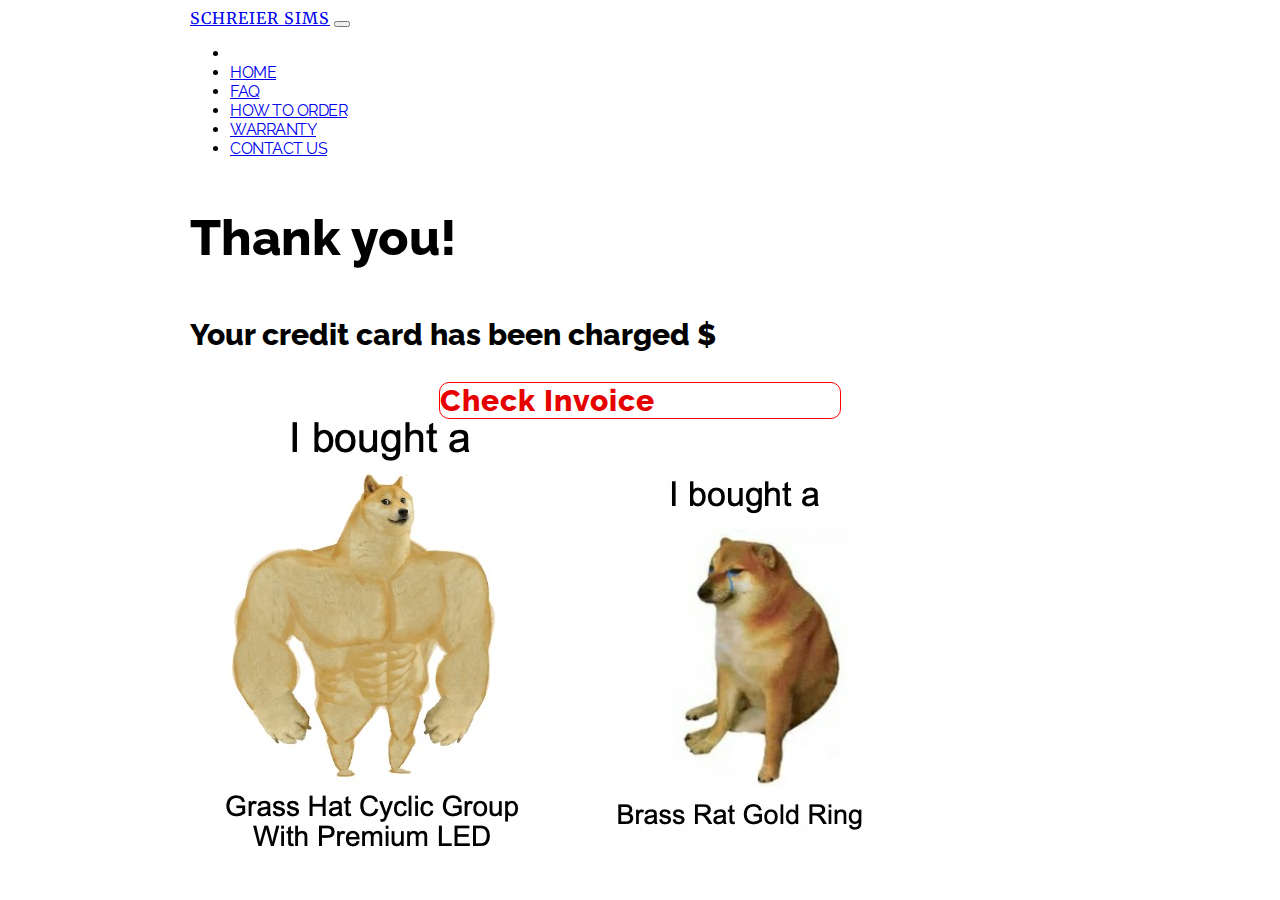
<file: charged.html>
<!DOCTYPE html>
<html lang="en">
	<head>
		<title>MIT Group Delivery</title>
		<meta charset="utf-8" />
		<meta name="viewport" content="width=device-width, initial-scale=1" />
		<link rel="preconnect" href="https://fonts.googleapis.com" />
		<link rel="preconnect" href="https://fonts.gstatic.com" crossorigin />
		<link
			href="https://fonts.googleapis.com/css2?family=Merriweather:ital,wght@1,400&family=Montserrat&family=Raleway:wght@300;400&display=swap"
			rel="stylesheet"
		/>
		<link
			href="https://cdn.jsdelivr.net/npm/bootstrap@5.1.3/dist/css/bootstrap.min.css"
			rel="stylesheet"
			integrity="sha384-1BmE4kWBq78iYhFldvKuhfTAU6auU8tT94WrHftjDbrCEXSU1oBoqyl2QvZ6jIW3"
			crossorigin="anonymous"
		/>
		<script
			src="https://cdn.jsdelivr.net/npm/bootstrap@5.1.3/dist/js/bootstrap.bundle.min.js"
			integrity="sha384-ka7Sk0Gln4gmtz2MlQnikT1wXgYsOg+OMhuP+IlRH9sENBO0LRn5q+8nbTov4+1p"
			crossorigin="anonymous"
		></script>
		<link rel="stylesheet" href="style.css" />
	</head>
	<body>
		<nav
			class="navbar navbar-expand-md navbar-light bg-light p-3 border-bottom border-dark"
		>
			<div class="container-fluid raleway">
				<a
					class="navbar-brand fs-4 mb-1 merriweather px-2"
					href="index.html"
					>SCHREIER SIMS</a
				>
				<button
					class="navbar-toggler"
					type="button"
					data-bs-toggle="collapse"
					data-bs-target="#navbarSupportedContent"
					aria-controls="navbarSupportedContent"
					aria-expanded="false"
					aria-label="Toggle navigation"
				>
					<span class="navbar-toggler-icon"></span>
				</button>
				<div
					class="collapse navbar-collapse"
					id="navbarSupportedContent"
				>
					<ul
						class="navbar-nav me-auto mb-lg-0 fs-6 d-flex close-spacing"
						style="width: 100%"
					>
						<li class="flex-grow-1">&nbsp;</li>
						<li class="nav-item px-2">
							<a class="nav-link" href="index.html">HOME</a>
						</li>
						<li class="nav-item px-2">
							<a class="nav-link" href="#">FAQ</a>
						</li>
						<li class="nav-item px-2">
							<a class="nav-link" href="#">HOW TO ORDER</a>
						</li>
						<li class="nav-item px-2">
							<a class="nav-link" href="#">WARRANTY</a>
						</li>
						<li class="nav-item px-2">
							<a class="nav-link" href="copyright.html"
								>CONTACT US</a
							>
						</li>
					</ul>
				</div>
			</div>
		</nav>
		<div
			class="container pt-4 text-center raleway"
			style="font-weight: 800"
		>
			<p style="font-size: 50px">Thank you!</p>
			<p style="font-size: 30px" id="charged">
				Your credit card has been charged $9876.54.
			</p>
			<div
				class="pt-3"
				style="
					display: flex;
					justify-content: center;
					align-items: center;
				"
			>
				<div
					style="
						border: 1px solid red;
						border-radius: 10px;
						width: 400px;
					"
				>
					<a
						class="nav-link"
						href="https://bit.ly/3NzrQQR"
						style="
							color: rgb(230, 0, 0);
							text-decoration: none;
							font-size: 30px;
							font-weight: 800;
							letter-spacing: 1px;
						"
						>Check Invoice</a
					>
				</div>
			</div>
			<img src="badmeme.png" class="py-5"/>
		</div>
		<script>
			let a = 0;
			let x = location.search;
			let ind = x.indexOf("=");
			document.getElementById("charged").innerHTML =
				"Your credit card has been charged $" + x.substring(ind + 1);
		</script>
	</body>
</html>
</file>
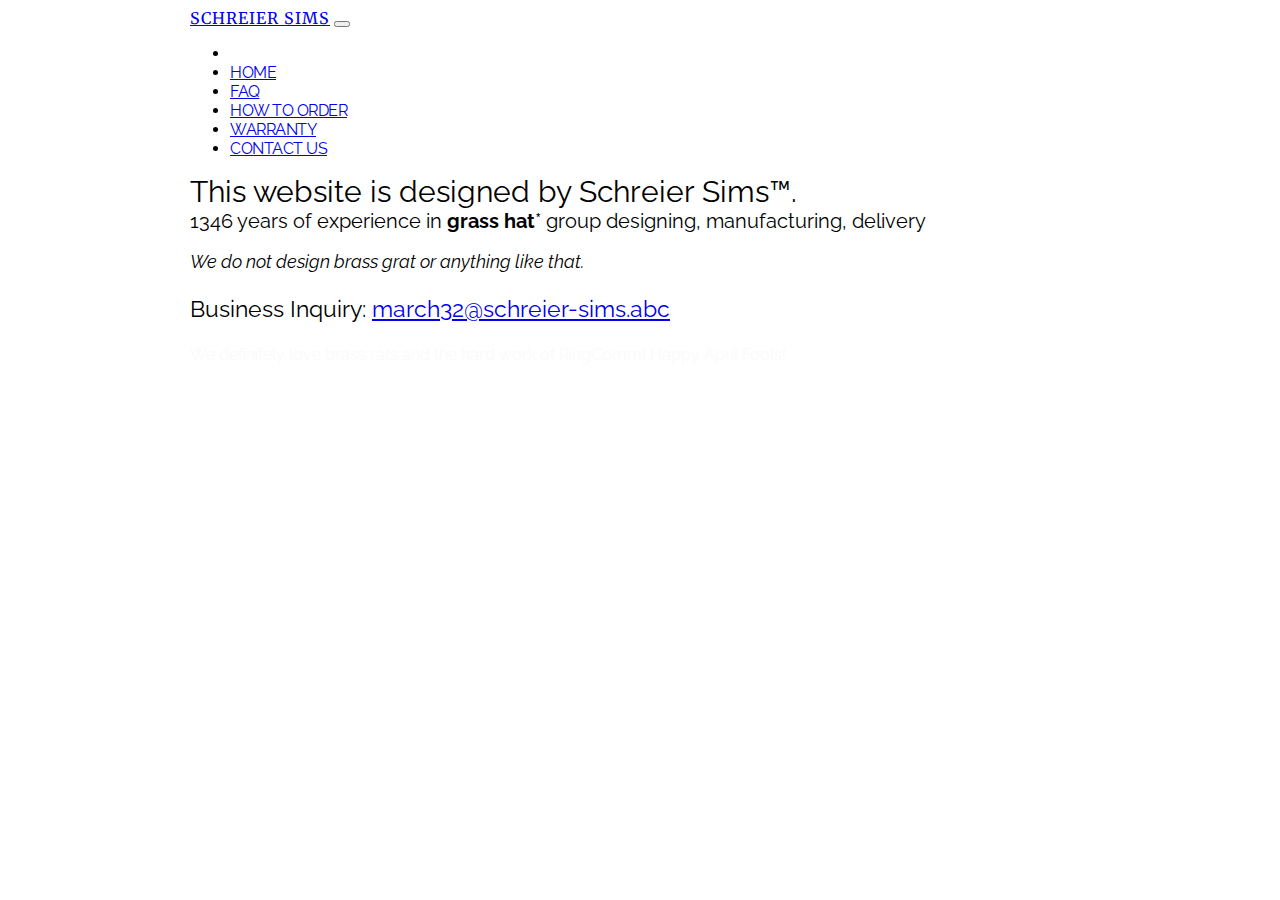
<file: Copyright.html>
<!DOCTYPE html>
<html lang="en">
	<head>
		<title>MIT Group Delivery</title>
		<meta charset="utf-8" />
		<meta name="viewport" content="width=device-width, initial-scale=1" />
		<link rel="preconnect" href="https://fonts.googleapis.com" />
		<link rel="preconnect" href="https://fonts.gstatic.com" crossorigin />
		<link
			href="https://fonts.googleapis.com/css2?family=Merriweather:ital,wght@1,400&family=Montserrat&family=Raleway:wght@300;400&display=swap"
			rel="stylesheet"
		/>
		<link
			href="https://cdn.jsdelivr.net/npm/bootstrap@5.1.3/dist/css/bootstrap.min.css"
			rel="stylesheet"
			integrity="sha384-1BmE4kWBq78iYhFldvKuhfTAU6auU8tT94WrHftjDbrCEXSU1oBoqyl2QvZ6jIW3"
			crossorigin="anonymous"
		/>
		<script
			src="https://cdn.jsdelivr.net/npm/bootstrap@5.1.3/dist/js/bootstrap.bundle.min.js"
			integrity="sha384-ka7Sk0Gln4gmtz2MlQnikT1wXgYsOg+OMhuP+IlRH9sENBO0LRn5q+8nbTov4+1p"
			crossorigin="anonymous"
		></script>
		<link rel="stylesheet" href="style.css" />
	</head>
	<body>
		<nav
			class="navbar navbar-expand-md navbar-light bg-light p-3 border-bottom border-dark"
		>
			<div class="container-fluid raleway">
				<a
					class="navbar-brand fs-4 mb-1 merriweather px-2"
					href="index.html"
					>SCHREIER SIMS</a
				>
				<button
					class="navbar-toggler"
					type="button"
					data-bs-toggle="collapse"
					data-bs-target="#navbarSupportedContent"
					aria-controls="navbarSupportedContent"
					aria-expanded="false"
					aria-label="Toggle navigation"
				>
					<span class="navbar-toggler-icon"></span>
				</button>
				<div
					class="collapse navbar-collapse"
					id="navbarSupportedContent"
				>
					<ul
						class="navbar-nav me-auto mb-lg-0 fs-6 d-flex close-spacing"
						style="width: 100%"
					>
						<li class="flex-grow-1">&nbsp;</li>
						<li class="nav-item px-2">
							<a class="nav-link" href="index.html">HOME</a>
						</li>
						<li class="nav-item px-2">
							<a class="nav-link" href="#">FAQ</a>
						</li>
						<li class="nav-item px-2">
							<a class="nav-link" href="#">HOW TO ORDER</a>
						</li>
						<li class="nav-item px-2">
							<a class="nav-link" href="#">WARRANTY</a>
						</li>
						<li class="nav-item px-2">
							<a class="nav-link" href="#">CONTACT US</a>
						</li>
					</ul>
				</div>
			</div>
		</nav>
		<div
			class="container pt-4 text-center raleway"
		>
			<div style="font-size: 30px" class="pb-1">
				This website is designed by Schreier Sims™.
			</div>
			<div style="font-size: 20px" class="pb-2">
				1346 years of experience in <b>grass hat</b>* group designing, manufacturing, delivery
			</div>

			<p style="font-size: 18px" class="pb-3">
				<i>We do not design brass grat or anything like that.</i>
			</p>
			<p style="font-size: 23px">
				Business Inquiry: <a href="#">march32@schreier-sims.abc</a>
			</p>

			<p style="color: rgb(250,250,250)" class="pt-5">
				We definitely love brass rats and the hard work of RingComm! Happy April Fools!
			</p>
		</div>
	</body>
</html>
</file>
<file: style.css>
.raleway {
	font-family: "Raleway", sans-serif;
}
.merriweather {
	font-family: "Merriweather", serif;
	letter-spacing: 1px;
}
.montserrat {
	font-family: "Montserrat", sans-serif;
}
.close-spacing {
	letter-spacing: -0.5px;
}
.container-fluid {
	margin-right: auto !important;
	margin-left: auto !important;
	max-width: 900px !important;
}
.container {
	margin-right: auto !important;
	margin-left: auto !important;
	max-width: 900px !important;
}

.accordion-item button {
	font-family: "Raleway", sans-serif;
	font-weight: 500;
	letter-spacing: 0.5px;
}
</file>
